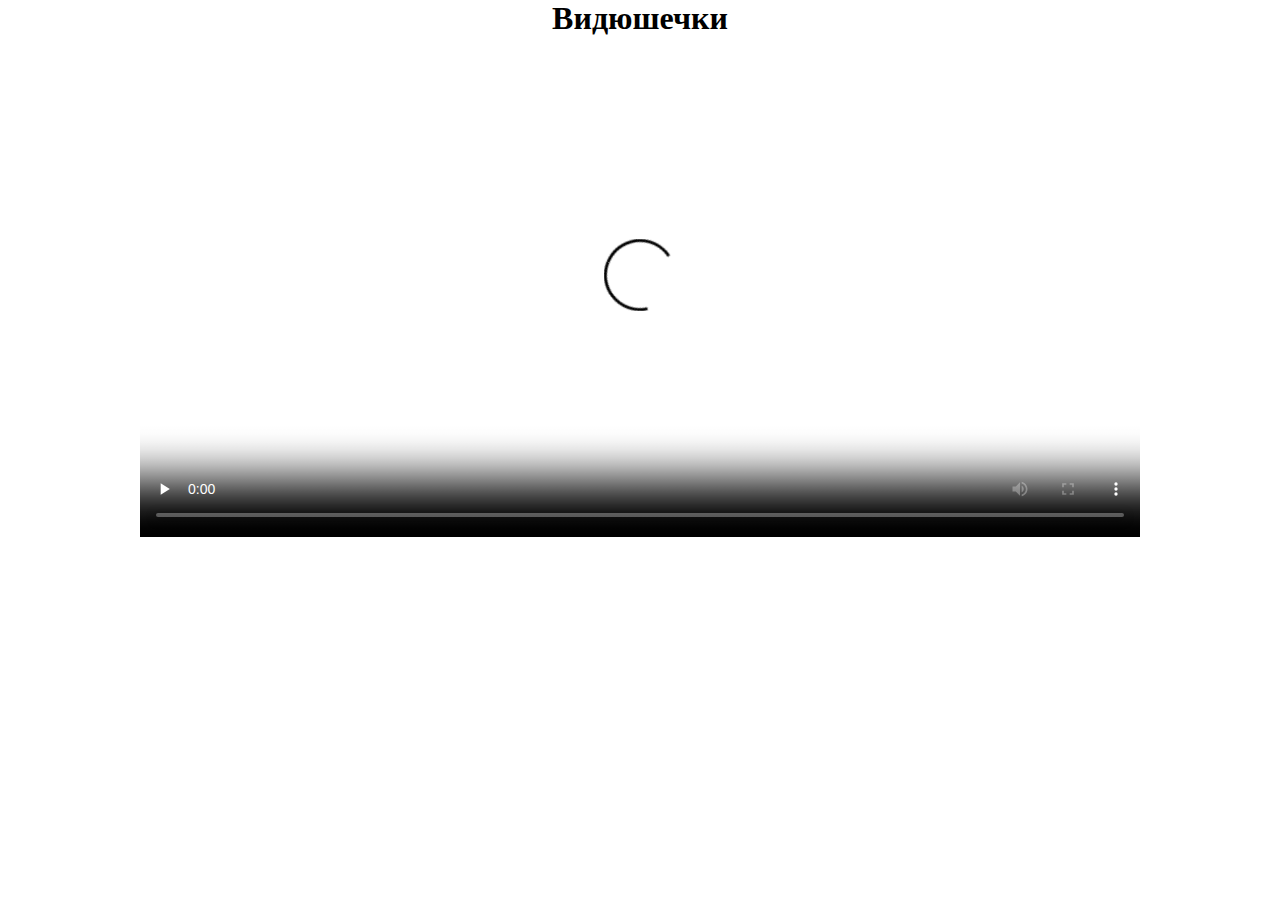
<file: media.html>
<!DOCTYPE html>
<html>
<head>
  <link href="main.css" rel="stylesheet">
  <meta charset="utf-8">
</head>
<body>
  <h1 class="lined">Видюшечки</h1>
  <div class="media-container">
  <video id="dizain" class="media" preload="none" controls="controls" poster="http://files3.porsche.com/filestore/video/multimedia/none/principle-porsche-design/zoom/adb0589c-61b6-11e3-93ba-001a64c55f5c/The-Porsche-Principle-Design.jpg">
    <source src="http://www.porsche.com/filestore/video/multimedia/none/principle-porsche-design/video-mp4/a3d0ec93-b4e1-11e3-ab3e-001a64c55f5c/The-Porsche-Principle-Design.mp4" >
  </video>
</div>
</body>
</html>
</file>
<file: main.css>
html {
    height: 100%;
}

body {
  min-height: 100%;
  margin: 0;
}

h1 {
  margin: 0;
}


.section1 {
  height: 700px;
  background-image: url(http://files1.porsche.com/filestore/image/multimedia/none/rd-2016-homepage-banner-ww-eiistandard-kw33/normal/24b154cf-5ef1-11e6-873a-0019999cd470/porsche-normal.jpg);
  background-position: 50% 50%;
  background-size: cover;
}

.section2 {
  height: 700px;
  background-image: url(http://zombdrive.com/images/2014-porsche-panamera-10.jpg);
  background-position: 50% 50%;
  background-size: cover;
}

.section3 {
  height: 700px;
  background-image: url(https://mymotorwheels.files.wordpress.com/2017/01/porsche-normal.jpg);
  background-position: 50% 50%;
  background-size: cover;
}

.block-container {
  padding-top: 100px;
}

.block {
  width: 500px;
  height: 300px;
  margin-left: 150px;
  border-radius: 15px;
  background-color: white;
  box-shadow: 1px 1px 3px #999999;
}

.h1-biggest {
  padding: 10px;
  padding-left: 20px;
  margin: 0;
}

.text {
  padding-left: 10px;
}

.container-cursor {
  margin: 0;
  padding-left: 420px;

}

.cursor {
  height: 30px;
}

.scroll {
  position: relative;
  top: 100px;
  left: 250px;
}

.ico-scroll {
  display: inline-block;
  height: 100px;
}

.lined {
  text-align: center;
  margin: 0;
}

.media-container {
  margin: 0 auto;
  height: 500px;
  width: 1000px;
}

.media {
  display: block;
  width: 100%;
  height: 100%;
}

.about-style {
  background-image: url(http://obrjadymagii.ru/wp-content/uploads/2016/05/doroga_1_08142713.jpg);
  background-repeat: no-repeat;
  background-position: 50% 50%;
  background-size: cover;
  background-attachment: fixed;
}

 .about-container {
  display: block;
  background-color: rgba(255, 255, 255, 0.7);
  height: 100%;
  width: 80%;
  margin: 0 auto;
  padding-left: 15px;
  padding-right: 15px;
}

.img-container {
  width: 30%;
  padding: 10px;
}
</file>
